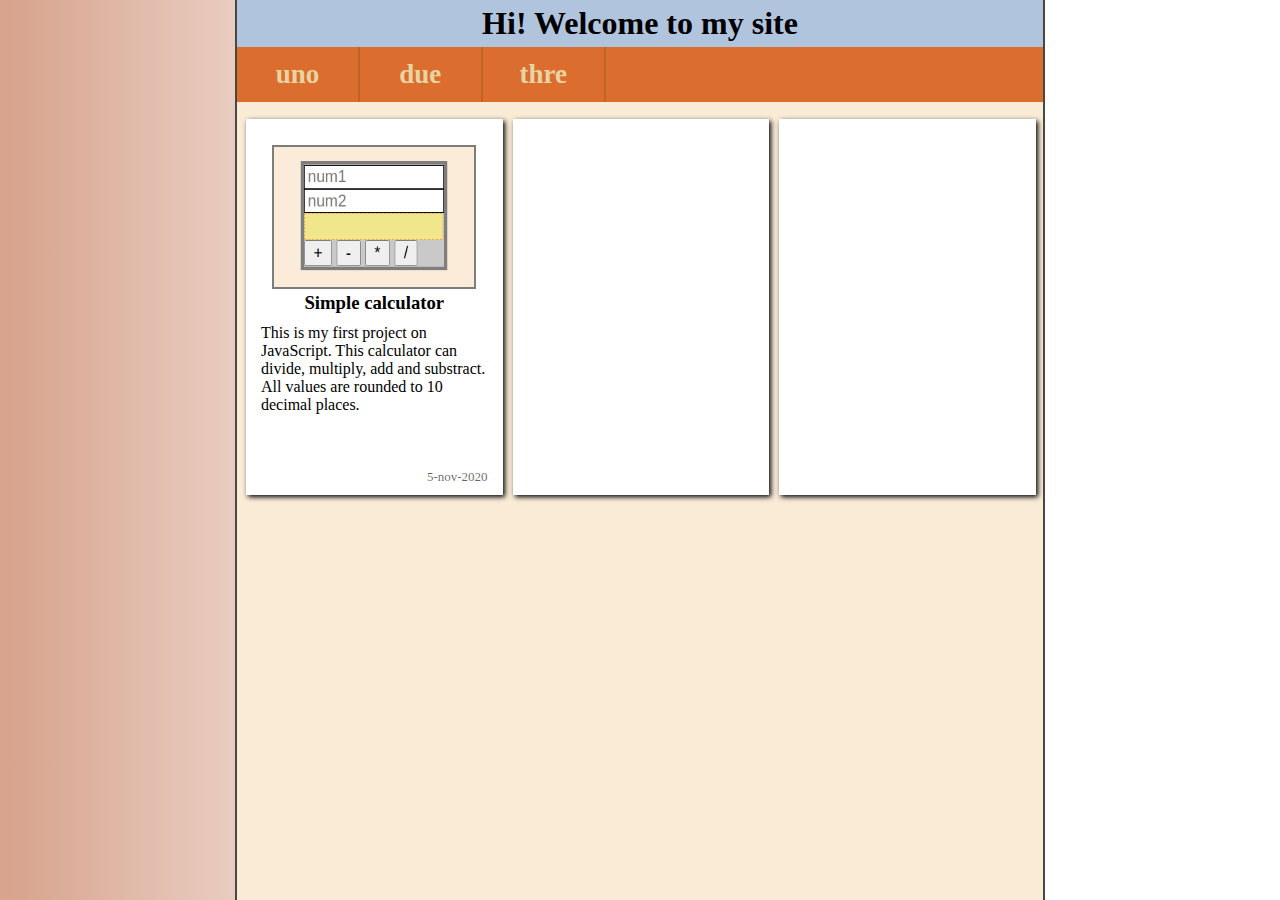
<file: index.html>
<!DOCTYPE html>
<html lang="en">
<head>
    <link rel="stylesheet" href="style.css" type="text/css">
    <meta charset="UTF-8">
    <title>MySite</title>
</head>
<body>
<div class="bod">
    <div class="center">
        <a class="header" href="index.html"><h1>Hi! Welcome to my site</h1></a>
        <nav>
         <ul>
             <li><a href="">uno</a></li>
             <li><a href="">due</a></li>
             <li><a href="">thre</a></li>
         </ul>
        </nav>

        <div class="mscene">
            <div class="scene">
                <a href="calc.html">
                    <img src="images/calc.png" alt="calc">
                    <h3>Simple calculator</h3>
                    <p>This is my first project on JavaScript. This calculator can
                    divide, multiply, add and substract. All values are rounded
                    to 10 decimal places.</p>
                    <p class="date">5-nov-2020</p>
                </a>
            </div>
            <div class="scene"></div>
            <div class="scene"></div>
        </div>

    </div>
</div>
<script src="scripts.js"></script>
</body>
</html>
</file>
<file: style.css>
*
{
    margin: 0;
}

body {
    background-image: linear-gradient(to right, rgba(189,103,66,0.6) 1%, rgba(0,0,0,0.0) 40%);
    box-sizing: border-box;
}

.center
{
    display: block;
    margin-left: auto;
    margin-right: auto;
    background-color: antiquewhite;
    width: 90vh;
    min-height: 100vh;
    border: solid rgba(0,0,0,0.7);
    border-width: 0 2px;
    box-sizing: border-box;
    alignment: center;
}

a.header
{
    text-decoration: none;
    color: black;
    width:100%;
    text-align: center;
}

.header h1
{
    padding: 5px;;
    background-color: lightsteelblue;
}

nav
{
    position: sticky;
    top: 0;
    background-color: rgb(219,110,46);
}

nav ul
{
    list-style-type: none;
    margin: 0;
    padding: 0;
    overflow: hidden;
}

nav ul li
{
    text-align: center;
    width: 15%;
    float: left;
    border-right: 2px solid rgb(189,100,36);
}

nav ul li:hover
{
    background-color: rgb(173,87,36);
}

nav ul li a
{
    display: block;
    text-decoration: none;
    color: rgb(232,212,162);
    font-size: 27px;
    font-weight: bold;
    padding: 12px 10px;
}

nav ul li:hover a
{
    color: white;
}

div.mscene
{
    margin-top: 12px;
    margin-left: 4px;
    padding: 0;
    display: flex;
}

div.scene
{
    position: relative;
    //float: left;
    background-color: white;
    width: 32%;
    margin: 5px;
    box-shadow: 2px 2px 5px black;
    transition: transform 0.4s, border 0.4s;
}

div.scene:hover
{
    transform: scale(1.05, 1.05);
}

div.scene a
{
    text-decoration: none;
    display: block;
    height: 350px;
}

div.scene img
{
    width: 200px;
    height: 140px;
    display: block;
    margin-left: auto;
    margin-right: auto;
    margin-top: 10%;
    border: 2px solid rgb(125,125,125);
}

div.scene a p
{
    margin: 10px 15px 0 15px;
    font-size: 16px;
    color: black;
}

div.scene a p.date
{
    vertical-align: bottom;
    position: absolute;
    right: 0;
    bottom: 10px;
    color: rgba(0,0,0,0.6);
    font-size: 13px;
}

div.scene a h3
{
    text-align: center;
    margin-top: 3px;
    color: black;
}

.tipe
{
    padding: 5px;
    background-color: lightblue;
    border-left: 5px darkblue solid;
    font-family: initial;
    display: inline-block;
    vertical-align: top;
    margin: 15px;
}

/*/////////////////////////////////////////////////*/
.calc
{
    width: 120px;
    border: 3px solid rgb(125,125,125);
    background-color: rgb(200,200,200);
    margin: 20px;
}

.calc input
{
    width: 95%;
    border: aqua solid 1px;
    color: aqua;
    background-color: black;
    border-collapse: collapse;
}

.calcOutput
{
    width:98%;
    height: 20px;
    border: aqua solid 1px;
    color: aqua;
    background-color: rgb(60,60,60);
}

.calcButtons
{
    display: flex;
    justify-content: right;
}

.calcButtons button
{
    position: center;
    color: aqua;
    background-color: black;
}
</file>
